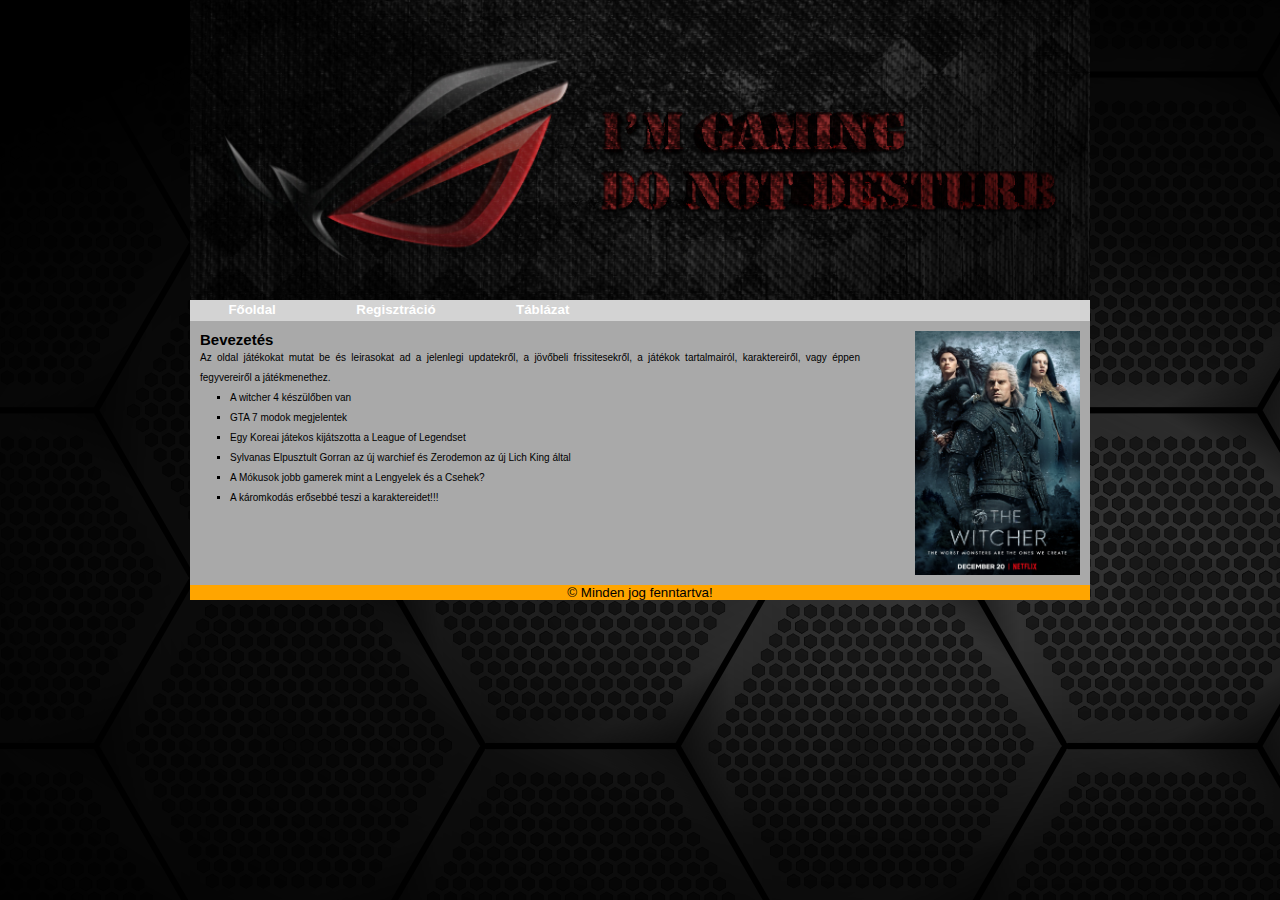
<file: index.html>
<!DOCTYPE html>
<html lang="hu">
<head>
    <meta charset="UTF-8">
    <meta http-equiv="X-UA-Compatible" content="IE=edge">
    <meta name="viewport" content="width=device-width, initial-scale=1.0">
    <meta name="author" content="Satoshi">
    <meta name="keywords" content="Gaming">
    <meta name="description" content="Gaming">
    <link rel="stylesheet" href="style.css">
    <title>Számítógépes játékok</title>
</head>
<body>
    <main>
        <header></header>
        <nav>
            <ul>
                <li><a href="#">Főoldal</a></li>
                <li><a href="#">Regisztráció</a></li>
                <li><a href="tablazat.html">Táblázat</a></li>
            </ul>
        </nav>
        <section>
            <article>
                <h1>Bevezetés</h1>
                <p>
                    Az oldal játékokat mutat be és leirasokat ad a jelenlegi updatekről, a jövőbeli frissitesekről, a játékok tartalmairól, karaktereiről, vagy éppen fegyvereiről a játékmenethez.
                </p>
                <ul>
                    <li>A witcher 4 készülőben van</li>
                    <li>GTA 7 modok megjelentek</li>
                    <li>Egy Koreai játekos kijátszotta a League of Legendset</li>
                    <li>Sylvanas Elpusztult Gorran az új warchief és Zerodemon az új Lich King által</li>
                    <li>A Mókusok jobb gamerek mint a Lengyelek és a Csehek?</li>
                    <li>A káromkodás erősebbé teszi a karaktereidet!!!</li>
                </ul>
            </article>
            <aside>
                    <img src="kepek/witcher.jpg" alt="Witcher">
            </aside>
        </section>
        <footer>
            <p>&copy; Minden jog fenntartva!</p>
        </footer>
    </main>
</body>
</html>
</file>
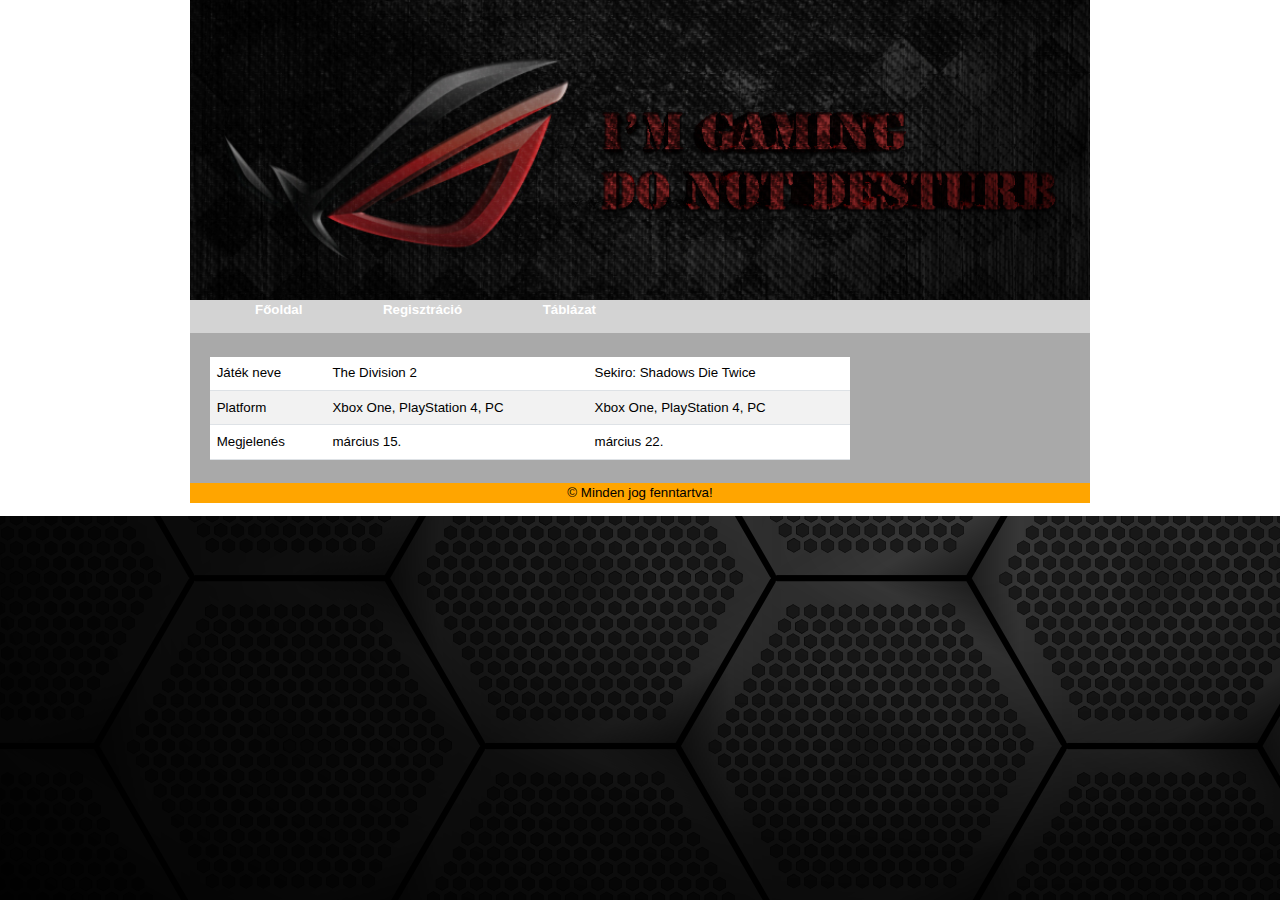
<file: tablazat.html>
<!DOCTYPE html>
<html lang="hu">
<head>
    <meta charset="UTF-8">
    <meta http-equiv="X-UA-Compatible" content="IE=edge">
    <meta name="viewport" content="width=device-width, initial-scale=1.0">
    <meta name="author" content="Satoshi">
    <meta name="keywords" content="Gaming">
    <meta name="description" content="Gaming">
    <link href="https://cdn.jsdelivr.net/npm/bootstrap@5.2.3/dist/css/bootstrap.min.css" rel="stylesheet">
    <script src="https://cdn.jsdelivr.net/npm/bootstrap@5.2.3/dist/js/bootstrap.bundle.min.js"></script>
    <link rel="stylesheet" href="style2.css">
    <title>Számítógépes játékok</title>
</head>
<body>
    <main>
        <header></header>
        <nav>
            <ul>
                <li><a href="index.html">Főoldal</a></li>
                <li><a href="#">Regisztráció</a></li>
                <li><a href="#">Táblázat</a></li>
            </ul>
        </nav>
        <section>
            <div class="container mt-3">
                <table class="table table-striped">
                    <thead>
                        <tr class="hatter">
                          <td>Játék neve</td>
                          <td>The Division 2</td>
                          <td>Sekiro: Shadows Die Twice</td>
                        </tr>
                      </thead>
                      <tbody>
                        <tr class="masodik">
                          <td>Platform</td>
                          <td>Xbox One, PlayStation 4, PC</td>
                          <td>Xbox One, PlayStation 4, PC</td>
                        </tr>
                        <tr class="hatter">
                          <td>Megjelenés</td>
                          <td>március 15.</td>
                          <td>március 22.</td>
                        </tr>
                      </tbody>
                </table>
            </div>
        </section>
        <footer>
            <p>&copy; Minden jog fenntartva!</p>
        </footer>
    </main>
</body>
</html>
</file>
<file: style.css>
* {
    box-sizing: border-box;
    font-family: Arial, Verdana, sans-serif;
    color: beige;
    font-size: 10pt;
    margin: 0px;
    padding: 0px;

}
html{
    background-image: url(kepek/black.png);
}
main{
    width: 90%;
    max-width: 900px;
    margin: 0 auto;
    background-color: rgb(0,183,255,0.267);
    display: grid;
    grid-template-columns: 1fr;
    grid-template-areas: 
    "header"
    "nav"
    "section"
    "footer";
}
header{
    grid-area: header;
    background-image: url(kepek/game.jpg);
    height: 300px;
    background-size: cover;
}
nav{
    grid-area: nav;
    background-color: lightgray;
}
nav li{
    list-style-type: none;
    display: inline;
    padding: 3vw;
    height: 50px;
    padding-top: 5px;
}
nav li:hover{
    background-color: orange;
}
nav a {
    text-decoration: none;
    font-weight: bolder;
    color: white;
}
section{
    background-color: darkgrey;
    grid-area: section;
    display: grid;
    grid-template-columns: 3fr 1fr;
    grid-template-areas: 
    "article aside";
    padding: 10px;
}
article{
    grid-area: article;
}
article p, li{
    text-align: justify;
    font-size: 10px;
    color: black;
    line-height: 20px;
}
article li{
    list-style-type: square;
}
article ul{
    padding-left: 30px;
}
img{
    width: 75%;
    float: right;
}
aside{
    grid-area: aside;

}
footer{
    grid-area: footer;
}
h1{
    font-size: 15px;
    color: black;
}
footer p {
    text-align: center;
    background-color: orange;
    color: black;
}
@media screen and (max-width: 700px){
    section{
        background-color: darkgrey;
        grid-area: section;
        display: grid;
        grid-template-columns: 1fr;
        grid-template-areas: 
        "article" 
        "aside";
        padding: 10px;
    }
}
</file>
<file: style2.css>
* {
    box-sizing: border-box;
    font-family: Arial, Verdana, sans-serif;
    font-size: 10pt;
    margin: 0px;
    padding: 0px;

}
html{
    background-image: url(kepek/black.png);
}
main{
    width: 90%;
    max-width: 900px;
    margin: 0 auto;
    background-color: rgb(0,183,255,0,267);
    display: grid;
    grid-template-columns: 1fr;
    grid-template-areas: 
    "header"
    "nav"
    "section"
    "footer";
}
header{
    grid-area: header;
    background-image: url(kepek/game.jpg);
    height: 300px;
    background-size: cover;
}
nav{
    grid-area: nav;
    background-color: lightgray;
}
nav li{
    list-style-type: none;
    display: inline;
    padding: 3vw;
    height: 50px;
    padding-top: 5px;
}
nav li:hover{
    background-color: orange;
}
nav a {
    text-decoration: none;
    font-weight: bolder;
    color: white;
}
section{
    background-color: darkgrey;
    grid-area: section;
    display: grid;
    grid-template-columns: 3fr 1fr;
    grid-template-areas: 
    "article aside";
    padding: 10px;
}
footer{
    grid-area: footer;
}
footer p {
    text-align: center;
    background-color: orange;
    color: black;
}
tr:hover{
    background-color: orange;
}
.masodik{
    background-color: lightgrey;

}
.hatter{
    background-color: white;

}
</file>
